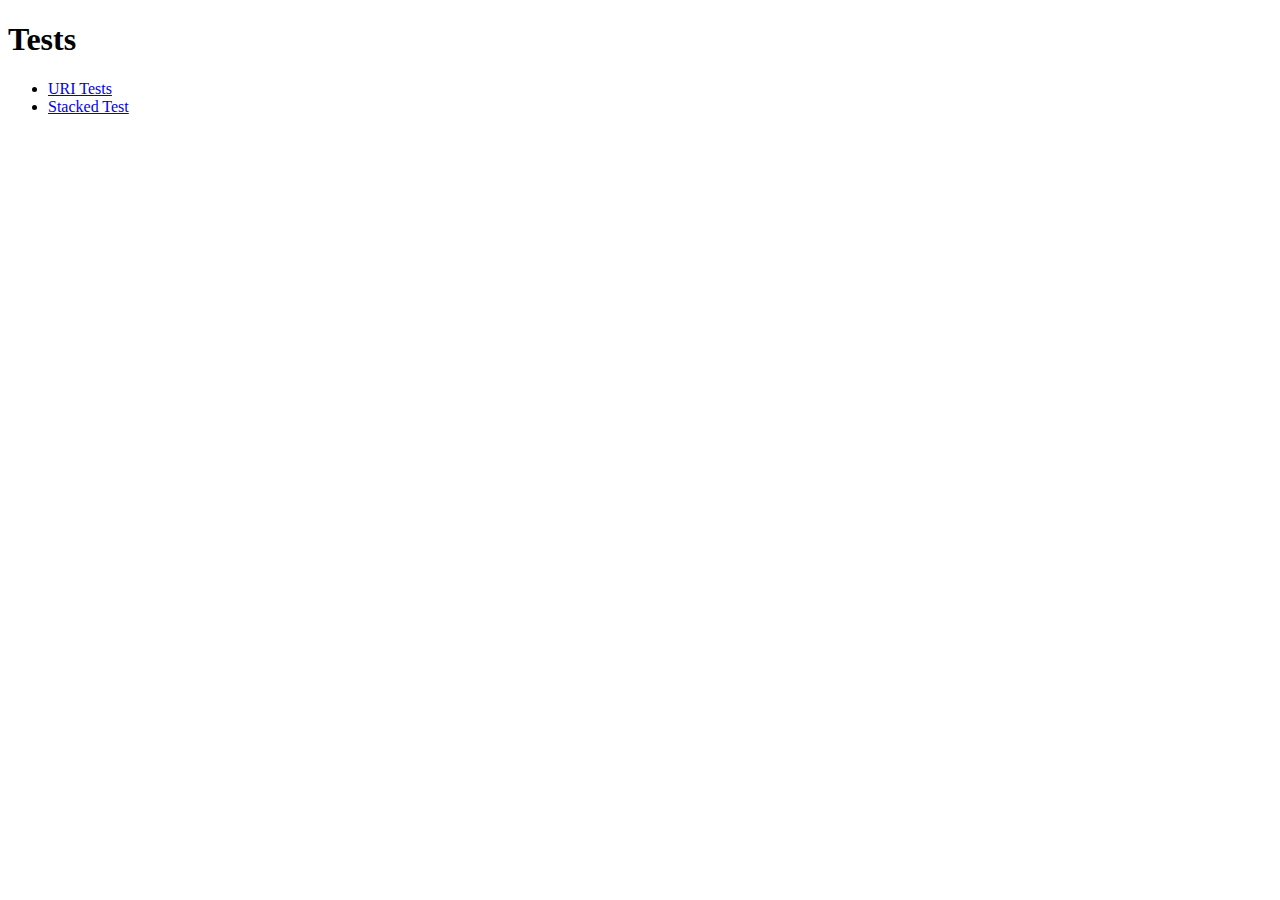
<file: lity-2.3.1/test/functional/index.html>
<!DOCTYPE html>
<html>
<head lang="en">
    <meta charset="UTF-8">
    <meta name="viewport" content="width=device-width, initial-scale=1">
    <title>Lity - Tests</title>
</head>
<body>

<h1>Tests</h1>

<ul>
    <li>
        <a href="uri.html">URI Tests</a>
    </li>
    <li>
        <a href="stacked.html">Stacked Test</a>
    </li>
</ul>

</body>
</html>
</file>
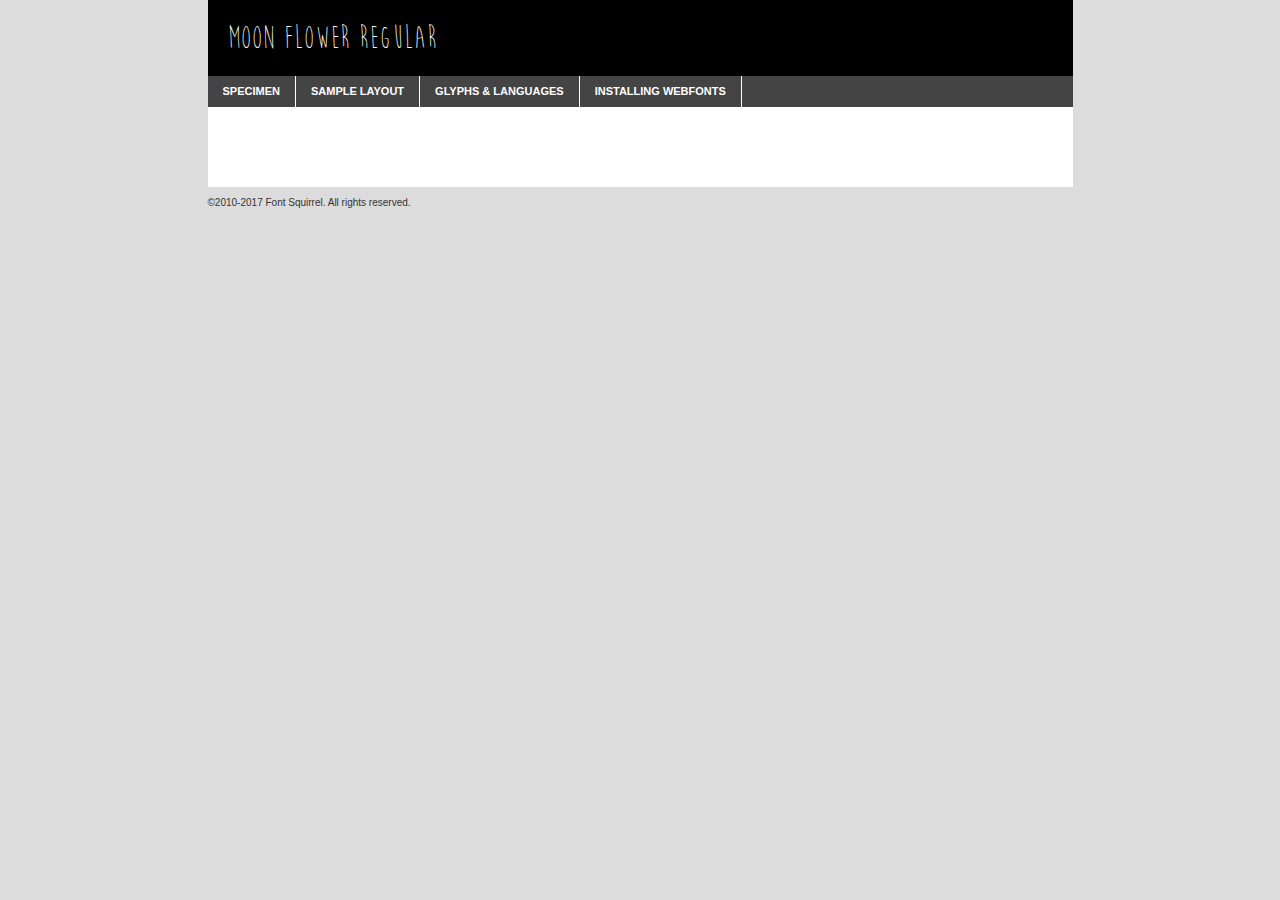
<file: assets/webfontkit/moonflower-demo.html>
<!DOCTYPE html PUBLIC "-//W3C//DTD XHTML 1.0 Transitional//EN"
	"http://www.w3.org/TR/xhtml1/DTD/xhtml1-transitional.dtd">

<html xmlns="http://www.w3.org/1999/xhtml" xml:lang="en" lang="en">
<head>
	<meta http-equiv="Content-Type" content="text/html; charset=utf-8" />
	<script src="http://ajax.googleapis.com/ajax/libs/jquery/1.7.2/jquery.min.js" type="text/javascript" charset="utf-8"></script>
	<script type="text/javascript">
	(function($){$.fn.easyTabs=function(option){var param=jQuery.extend({fadeSpeed:"fast",defaultContent:1,activeClass:'active'},option);$(this).each(function(){var thisId="#"+this.id;if(param.defaultContent==''){param.defaultContent=1;}
	if(typeof param.defaultContent=="number")
	{var defaultTab=$(thisId+" .tabs li:eq("+(param.defaultContent-1)+") a").attr('href').substr(1);}else{var defaultTab=param.defaultContent;}
	$(thisId+" .tabs li a").each(function(){var tabToHide=$(this).attr('href').substr(1);$("#"+tabToHide).addClass('easytabs-tab-content');});hideAll();changeContent(defaultTab);function hideAll(){$(thisId+" .easytabs-tab-content").hide();}
	function changeContent(tabId){hideAll();$(thisId+" .tabs li").removeClass(param.activeClass);$(thisId+" .tabs li a[href=#"+tabId+"]").closest('li').addClass(param.activeClass);if(param.fadeSpeed!="none")
	{$(thisId+" #"+tabId).fadeIn(param.fadeSpeed);}else{$(thisId+" #"+tabId).show();}}
	$(thisId+" .tabs li").click(function(){var tabId=$(this).find('a').attr('href').substr(1);changeContent(tabId);return false;});});}})(jQuery);
	</script>
	<link rel="stylesheet" href="specimen_files/specimen_stylesheet.css" type="text/css" charset="utf-8" />
	<link rel="stylesheet" href="stylesheet.css" type="text/css" charset="utf-8" />

	<style type="text/css">
					body{
				font-family: 'moon_flowerregular';
							}
		</style>

	<title>Moon Flower Regular Specimen</title>
	
	
	<script type="text/javascript" charset="utf-8">
		$(document).ready(function() {
			$('#container').easyTabs({defaultContent:1});
		});
	</script>
</head>

<body>
<div id="container">
	<div id="header">
		Moon Flower Regular	</div>
	<ul class="tabs">
		<li><a href="#specimen">Specimen</a></li>
		<li><a href="#layout">Sample Layout</a></li>
				<li><a href="#glyphs">Glyphs &amp; Languages</a></li>
		<li><a href="#installing">Installing Webfonts</a></li>
		
	</ul>
	
	<div id="main_content">

		
			<div id="specimen">
		
				<div class="section">
					<div class="grid12 firstcol">
						<div class="huge">AaBb</div>
					</div>
				</div>
		
				<div class="section">
					<div class="glyph_range">A&#x200B;B&#x200b;C&#x200b;D&#x200b;E&#x200b;F&#x200b;G&#x200b;H&#x200b;I&#x200b;J&#x200b;K&#x200b;L&#x200b;M&#x200b;N&#x200b;O&#x200b;P&#x200b;Q&#x200b;R&#x200b;S&#x200b;T&#x200b;U&#x200b;V&#x200b;W&#x200b;X&#x200b;Y&#x200b;Z&#x200b;a&#x200b;b&#x200b;c&#x200b;d&#x200b;e&#x200b;f&#x200b;g&#x200b;h&#x200b;i&#x200b;j&#x200b;k&#x200b;l&#x200b;m&#x200b;n&#x200b;o&#x200b;p&#x200b;q&#x200b;r&#x200b;s&#x200b;t&#x200b;u&#x200b;v&#x200b;w&#x200b;x&#x200b;y&#x200b;z&#x200b;1&#x200b;2&#x200b;3&#x200b;4&#x200b;5&#x200b;6&#x200b;7&#x200b;8&#x200b;9&#x200b;0&#x200b;&amp;&#x200b;.&#x200b;,&#x200b;?&#x200b;!&#x200b;&#64;&#x200b;(&#x200b;)&#x200b;#&#x200b;$&#x200b;%&#x200b;*&#x200b;+&#x200b;-&#x200b;=&#x200b;:&#x200b;;</div>
				</div>
				<div class="section">
					<div class="grid12 firstcol">
						<table class="sample_table">
							<tr><td>10</td><td class="size10">abcdefghijklmnopqrstuvwxyzABCDEFGHIJKLMNOPQRSTUVWXYZ0123456789abcdefghijklmnopqrstuvwxyzABCDEFGHIJKLMNOPQRSTUVWXYZ0123456789abcdefghijklmnopqrstuvwxyzABCDEFGHIJKLMNOPQRSTUVWXYZ</td></tr>
							<tr><td>11</td><td class="size11">abcdefghijklmnopqrstuvwxyzABCDEFGHIJKLMNOPQRSTUVWXYZ0123456789abcdefghijklmnopqrstuvwxyzABCDEFGHIJKLMNOPQRSTUVWXYZ0123456789abcdefghijklmnopqrstuvwxyzABCDEFGHIJKLMNOPQRSTUVWXYZ</td></tr>
							<tr><td>12</td><td class="size12">abcdefghijklmnopqrstuvwxyzABCDEFGHIJKLMNOPQRSTUVWXYZ0123456789abcdefghijklmnopqrstuvwxyzABCDEFGHIJKLMNOPQRSTUVWXYZ0123456789abcdefghijklmnopqrstuvwxyzABCDEFGHIJKLMNOPQRSTUVWXYZ</td></tr>
							<tr><td>13</td><td class="size13">abcdefghijklmnopqrstuvwxyzABCDEFGHIJKLMNOPQRSTUVWXYZ0123456789abcdefghijklmnopqrstuvwxyzABCDEFGHIJKLMNOPQRSTUVWXYZ0123456789abcdefghijklmnopqrstuvwxyzABCDEFGHIJKLMNOPQRSTUVWXYZ</td></tr>
							<tr><td>14</td><td class="size14">abcdefghijklmnopqrstuvwxyzABCDEFGHIJKLMNOPQRSTUVWXYZ0123456789abcdefghijklmnopqrstuvwxyzABCDEFGHIJKLMNOPQRSTUVWXYZ0123456789abcdefghijklmnopqrstuvwxyzABCDEFGHIJKLMNOPQRSTUVWXYZ</td></tr>
							<tr><td>16</td><td class="size16">abcdefghijklmnopqrstuvwxyzABCDEFGHIJKLMNOPQRSTUVWXYZ0123456789abcdefghijklmnopqrstuvwxyzABCDEFGHIJKLMNOPQRSTUVWXYZ</td></tr>
							<tr><td>18</td><td class="size18">abcdefghijklmnopqrstuvwxyzABCDEFGHIJKLMNOPQRSTUVWXYZ0123456789abcdefghijklmnopqrstuvwxyzABCDEFGHIJKLMNOPQRSTUVWXYZ</td></tr>
							<tr><td>20</td><td class="size20">abcdefghijklmnopqrstuvwxyzABCDEFGHIJKLMNOPQRSTUVWXYZ0123456789abcdefghijklmnopqrstuvwxyzABCDEFGHIJKLMNOPQRSTUVWXYZ</td></tr>
							<tr><td>24</td><td class="size24">abcdefghijklmnopqrstuvwxyzABCDEFGHIJKLMNOPQRSTUVWXYZ0123456789abcdefghijklmnopqrstuvwxyzABCDEFGHIJKLMNOPQRSTUVWXYZ</td></tr>
							<tr><td>30</td><td class="size30">abcdefghijklmnopqrstuvwxyzABCDEFGHIJKLMNOPQRSTUVWXYZ0123456789abcdefghijklmnopqrstuvwxyzABCDEFGHIJKLMNOPQRSTUVWXYZ</td></tr>
							<tr><td>36</td><td class="size36">abcdefghijklmnopqrstuvwxyzABCDEFGHIJKLMNOPQRSTUVWXYZ0123456789abcdefghijklmnopqrstuvwxyzABCDEFGHIJKLMNOPQRSTUVWXYZ</td></tr>
							<tr><td>48</td><td class="size48">abcdefghijklmnopqrstuvwxyzABCDEFGHIJKLMNOPQRSTUVWXYZ0123456789abcdefghijklmnopqrstuvwxyzABCDEFGHIJKLMNOPQRSTUVWXYZ</td></tr>
							<tr><td>60</td><td class="size60">abcdefghijklmnopqrstuvwxyzABCDEFGHIJKLMNOPQRSTUVWXYZ0123456789abcdefghijklmnopqrstuvwxyzABCDEFGHIJKLMNOPQRSTUVWXYZ</td></tr>
							<tr><td>72</td><td class="size72">abcdefghijklmnopqrstuvwxyzABCDEFGHIJKLMNOPQRSTUVWXYZ0123456789abcdefghijklmnopqrstuvwxyzABCDEFGHIJKLMNOPQRSTUVWXYZ</td></tr>
							<tr><td>90</td><td class="size90">abcdefghijklmnopqrstuvwxyzABCDEFGHIJKLMNOPQRSTUVWXYZ0123456789abcdefghijklmnopqrstuvwxyzABCDEFGHIJKLMNOPQRSTUVWXYZ</td></tr>
						</table>
				
					</div>
			
				</div>
		
		
		
								<div class="section" id="bodycomparison">


										<div id="xheight">
				<div class="fontbody">&#x25FC;&#x25FC;&#x25FC;&#x25FC;&#x25FC;&#x25FC;&#x25FC;&#x25FC;&#x25FC;&#x25FC;&#x25FC;&#x25FC;&#x25FC;&#x25FC;&#x25FC;&#x25FC;&#x25FC;&#x25FC;&#x25FC;&#x25FC;&#x25FC;&#x25FC;&#x25FC;&#x25FC;&#x25FC;&#x25FC;&#x25FC;&#x25FC;&#x25FC;&#x25FC;&#x25FC;&#x25FC;&#x25FC;&#x25FC;&#x25FC;&#x25FC;&#x25FC;&#x25FC;&#x25FC;&#x25FC;&#x25FC;&#x25FC;&#x25FC;&#x25FC;&#x25FC;&#x25FC;&#x25FC;&#x25FC;&#x25FC;&#x25FC;&#x25FC;&#x25FC;&#x25FC;&#x25FC;&#x25FC;&#x25FC;&#x25FC;&#x25FC;&#x25FC;&#x25FC;&#x25FC;&#x25FC;&#x25FC;&#x25FC;&#x25FC;&#x25FC;&#x25FC;&#x25FC;&#x25FC;&#x25FC;&#x25FC;&#x25FC;&#x25FC;&#x25FC;&#x25FC;&#x25FC;&#x25FC;&#x25FC;&#x25FC;&#x25FC;&#x25FC;&#x25FC;&#x25FC;&#x25FC;&#x25FC;&#x25FC;&#x25FC;&#x25FC;&#x25FC;&#x25FC;&#x25FC;&#x25FC;&#x25FC;&#x25FC;&#x25FC;&#x25FC;&#x25FC;&#x25FC;&#x25FC;body</div><div class="arialbody">body</div><div class="verdanabody">body</div><div class="georgiabody">body</div></div>
										<div class="fontbody" style="z-index:1">
											body<span>Moon Flower Regular</span>
										</div>
										<div class="arialbody" style="z-index:1">
											body<span>Arial</span>
										</div>
										<div class="verdanabody" style="z-index:1">
											body<span>Verdana</span>
										</div>
										<div class="georgiabody" style="z-index:1">
											body<span>Georgia</span>
										</div>



								</div>
		
		
				<div class="section psample psample_row1" id="">
					
					<div class="grid2 firstcol">
						<p class="size10"><span>10.</span>Aenean lacinia bibendum nulla sed consectetur. Fusce dapibus, tellus ac cursus commodo, tortor mauris condimentum nibh, ut fermentum massa justo sit amet risus. Nullam id dolor id nibh ultricies vehicula ut id elit. Cum sociis natoque penatibus et magnis dis parturient montes, nascetur ridiculus mus. Nulla vitae elit libero, a pharetra augue.</p>
			
					</div>
					<div class="grid3">
						<p class="size11"><span>11.</span>Aenean lacinia bibendum nulla sed consectetur. Fusce dapibus, tellus ac cursus commodo, tortor mauris condimentum nibh, ut fermentum massa justo sit amet risus. Nullam id dolor id nibh ultricies vehicula ut id elit. Cum sociis natoque penatibus et magnis dis parturient montes, nascetur ridiculus mus. Nulla vitae elit libero, a pharetra augue.</p>
			
					</div>
					<div class="grid3">
						<p class="size12"><span>12.</span>Aenean lacinia bibendum nulla sed consectetur. Fusce dapibus, tellus ac cursus commodo, tortor mauris condimentum nibh, ut fermentum massa justo sit amet risus. Nullam id dolor id nibh ultricies vehicula ut id elit. Cum sociis natoque penatibus et magnis dis parturient montes, nascetur ridiculus mus. Nulla vitae elit libero, a pharetra augue.</p>
			
					</div>
					<div class="grid4">
						<p class="size13"><span>13.</span>Aenean lacinia bibendum nulla sed consectetur. Fusce dapibus, tellus ac cursus commodo, tortor mauris condimentum nibh, ut fermentum massa justo sit amet risus. Nullam id dolor id nibh ultricies vehicula ut id elit. Cum sociis natoque penatibus et magnis dis parturient montes, nascetur ridiculus mus. Nulla vitae elit libero, a pharetra augue.</p>
			
					</div>
					<div class="white_blend"></div>
					
				</div>
				<div class="section psample psample_row2" id="">
					<div class="grid3 firstcol">
						<p class="size14"><span>14.</span>Aenean lacinia bibendum nulla sed consectetur. Fusce dapibus, tellus ac cursus commodo, tortor mauris condimentum nibh, ut fermentum massa justo sit amet risus. Nullam id dolor id nibh ultricies vehicula ut id elit. Cum sociis natoque penatibus et magnis dis parturient montes, nascetur ridiculus mus. Nulla vitae elit libero, a pharetra augue.</p>
			
					</div>
					<div class="grid4">
						<p class="size16"><span>16.</span>Aenean lacinia bibendum nulla sed consectetur. Fusce dapibus, tellus ac cursus commodo, tortor mauris condimentum nibh, ut fermentum massa justo sit amet risus. Nullam id dolor id nibh ultricies vehicula ut id elit. Cum sociis natoque penatibus et magnis dis parturient montes, nascetur ridiculus mus. Nulla vitae elit libero, a pharetra augue.</p>
			
					</div>
					<div class="grid5">
						<p class="size18"><span>18.</span>Aenean lacinia bibendum nulla sed consectetur. Fusce dapibus, tellus ac cursus commodo, tortor mauris condimentum nibh, ut fermentum massa justo sit amet risus. Nullam id dolor id nibh ultricies vehicula ut id elit. Cum sociis natoque penatibus et magnis dis parturient montes, nascetur ridiculus mus. Nulla vitae elit libero, a pharetra augue.</p>
			
					</div>

					<div class="white_blend"></div>

				</div>
				
				<div class="section psample psample_row3" id="">
					<div class="grid5 firstcol">
						<p class="size20"><span>20.</span>Aenean lacinia bibendum nulla sed consectetur. Fusce dapibus, tellus ac cursus commodo, tortor mauris condimentum nibh, ut fermentum massa justo sit amet risus. Nullam id dolor id nibh ultricies vehicula ut id elit. Cum sociis natoque penatibus et magnis dis parturient montes, nascetur ridiculus mus. Nulla vitae elit libero, a pharetra augue.</p>
					</div>
					<div class="grid7">
						<p class="size24"><span>24.</span>Aenean lacinia bibendum nulla sed consectetur. Fusce dapibus, tellus ac cursus commodo, tortor mauris condimentum nibh, ut fermentum massa justo sit amet risus. Nullam id dolor id nibh ultricies vehicula ut id elit. Cum sociis natoque penatibus et magnis dis parturient montes, nascetur ridiculus mus. Nulla vitae elit libero, a pharetra augue.</p>
					</div>
					
					<div class="white_blend"></div>
					
				</div>
				
				<div class="section psample psample_row4" id="">
					<div class="grid12 firstcol">
						<p class="size30"><span>30.</span>Aenean lacinia bibendum nulla sed consectetur. Fusce dapibus, tellus ac cursus commodo, tortor mauris condimentum nibh, ut fermentum massa justo sit amet risus. Nullam id dolor id nibh ultricies vehicula ut id elit. Cum sociis natoque penatibus et magnis dis parturient montes, nascetur ridiculus mus. Nulla vitae elit libero, a pharetra augue.</p>
					</div>
					<div class="white_blend"></div>
					
				</div>
				
				
				
				<div class="section psample psample_row1 fullreverse">
					<div class="grid2 firstcol">
						<p class="size10"><span>10.</span>Aenean lacinia bibendum nulla sed consectetur. Fusce dapibus, tellus ac cursus commodo, tortor mauris condimentum nibh, ut fermentum massa justo sit amet risus. Nullam id dolor id nibh ultricies vehicula ut id elit. Cum sociis natoque penatibus et magnis dis parturient montes, nascetur ridiculus mus. Nulla vitae elit libero, a pharetra augue.</p>
			
					</div>
					<div class="grid3">
						<p class="size11"><span>11.</span>Aenean lacinia bibendum nulla sed consectetur. Fusce dapibus, tellus ac cursus commodo, tortor mauris condimentum nibh, ut fermentum massa justo sit amet risus. Nullam id dolor id nibh ultricies vehicula ut id elit. Cum sociis natoque penatibus et magnis dis parturient montes, nascetur ridiculus mus. Nulla vitae elit libero, a pharetra augue.</p>
			
					</div>
					<div class="grid3">
						<p class="size12"><span>12.</span>Aenean lacinia bibendum nulla sed consectetur. Fusce dapibus, tellus ac cursus commodo, tortor mauris condimentum nibh, ut fermentum massa justo sit amet risus. Nullam id dolor id nibh ultricies vehicula ut id elit. Cum sociis natoque penatibus et magnis dis parturient montes, nascetur ridiculus mus. Nulla vitae elit libero, a pharetra augue.</p>
			
					</div>
					<div class="grid4">
						<p class="size13"><span>13.</span>Aenean lacinia bibendum nulla sed consectetur. Fusce dapibus, tellus ac cursus commodo, tortor mauris condimentum nibh, ut fermentum massa justo sit amet risus. Nullam id dolor id nibh ultricies vehicula ut id elit. Cum sociis natoque penatibus et magnis dis parturient montes, nascetur ridiculus mus. Nulla vitae elit libero, a pharetra augue.</p>
			
					</div>
					<div class="black_blend"></div>
					
				</div>
				
				<div class="section psample psample_row2 fullreverse">
					<div class="grid3 firstcol">
						<p class="size14"><span>14.</span>Aenean lacinia bibendum nulla sed consectetur. Fusce dapibus, tellus ac cursus commodo, tortor mauris condimentum nibh, ut fermentum massa justo sit amet risus. Nullam id dolor id nibh ultricies vehicula ut id elit. Cum sociis natoque penatibus et magnis dis parturient montes, nascetur ridiculus mus. Nulla vitae elit libero, a pharetra augue.</p>
			
					</div>
					<div class="grid4">
						<p class="size16"><span>16.</span>Aenean lacinia bibendum nulla sed consectetur. Fusce dapibus, tellus ac cursus commodo, tortor mauris condimentum nibh, ut fermentum massa justo sit amet risus. Nullam id dolor id nibh ultricies vehicula ut id elit. Cum sociis natoque penatibus et magnis dis parturient montes, nascetur ridiculus mus. Nulla vitae elit libero, a pharetra augue.</p>
			
					</div>
					<div class="grid5">
						<p class="size18"><span>18.</span>Aenean lacinia bibendum nulla sed consectetur. Fusce dapibus, tellus ac cursus commodo, tortor mauris condimentum nibh, ut fermentum massa justo sit amet risus. Nullam id dolor id nibh ultricies vehicula ut id elit. Cum sociis natoque penatibus et magnis dis parturient montes, nascetur ridiculus mus. Nulla vitae elit libero, a pharetra augue.</p>
			
					</div>
					<div class="black_blend"></div>

				</div>
				
				<div class="section psample fullreverse psample_row3" id="">
					<div class="grid5 firstcol">
						<p class="size20"><span>20.</span>Aenean lacinia bibendum nulla sed consectetur. Fusce dapibus, tellus ac cursus commodo, tortor mauris condimentum nibh, ut fermentum massa justo sit amet risus. Nullam id dolor id nibh ultricies vehicula ut id elit. Cum sociis natoque penatibus et magnis dis parturient montes, nascetur ridiculus mus. Nulla vitae elit libero, a pharetra augue.</p>
					</div>
					<div class="grid7">
						<p class="size24"><span>24.</span>Aenean lacinia bibendum nulla sed consectetur. Fusce dapibus, tellus ac cursus commodo, tortor mauris condimentum nibh, ut fermentum massa justo sit amet risus. Nullam id dolor id nibh ultricies vehicula ut id elit. Cum sociis natoque penatibus et magnis dis parturient montes, nascetur ridiculus mus. Nulla vitae elit libero, a pharetra augue.</p>
					</div>
					
					<div class="black_blend"></div>
					
				</div>
				
				<div class="section psample fullreverse psample_row4" id="" style="border-bottom: 20px #000 solid;">
					<div class="grid12 firstcol">
						<p class="size30"><span>30.</span>Aenean lacinia bibendum nulla sed consectetur. Fusce dapibus, tellus ac cursus commodo, tortor mauris condimentum nibh, ut fermentum massa justo sit amet risus. Nullam id dolor id nibh ultricies vehicula ut id elit. Cum sociis natoque penatibus et magnis dis parturient montes, nascetur ridiculus mus. Nulla vitae elit libero, a pharetra augue.</p>
					</div>
					<div class="black_blend"></div>
					
				</div>
				
				
				
				
			</div>
			
			<div id="layout">
				
				<div class="section">
					
					<div class="grid12 firstcol">
						<h1>Lorem Ipsum Dolor</h1>
						<h2>Etiam porta sem malesuada magna mollis euismod</h2>
						
						<p class="byline">By <a href="#link">Aenean Lacinia</a></p>
					</div>
				</div>
				<div class="section">
					<div class="grid8 firstcol">
						<p class="large">Donec sed odio dui. Morbi leo risus, porta ac consectetur ac, vestibulum at eros. Fusce dapibus, tellus ac cursus commodo, tortor mauris condimentum nibh, ut fermentum massa justo sit amet risus. </p>

						
						<h3>Pellentesque ornare sem</h3>

						<p>Maecenas sed diam eget risus varius blandit sit amet non magna. Maecenas faucibus mollis interdum. Donec ullamcorper nulla non metus auctor fringilla. Nullam id dolor id nibh ultricies vehicula ut id elit. Nullam id dolor id nibh ultricies vehicula ut id elit. </p>

						<p>Aenean eu leo quam. Pellentesque ornare sem lacinia quam venenatis vestibulum. Lorem ipsum dolor sit amet, consectetur adipiscing elit. Cum sociis natoque penatibus et magnis dis parturient montes, nascetur ridiculus mus. </p>

						<p>Nulla vitae elit libero, a pharetra augue. Praesent commodo cursus magna, vel scelerisque nisl consectetur et. Aenean lacinia bibendum nulla sed consectetur. </p>

						<p>Nullam quis risus eget urna mollis ornare vel eu leo. Nullam quis risus eget urna mollis ornare vel eu leo. Maecenas sed diam eget risus varius blandit sit amet non magna. Donec ullamcorper nulla non metus auctor fringilla. </p>

						<h3>Cras mattis consectetur</h3>

						<p>Aenean eu leo quam. Pellentesque ornare sem lacinia quam venenatis vestibulum. Aenean lacinia bibendum nulla sed consectetur. Integer posuere erat a ante venenatis dapibus posuere velit aliquet. Cras mattis consectetur purus sit amet fermentum. </p>

						<p>Nullam id dolor id nibh ultricies vehicula ut id elit. Nullam quis risus eget urna mollis ornare vel eu leo. Cras mattis consectetur purus sit amet fermentum.</p>
					</div>
					
					<div class="grid4 sidebar">
						
						<div class="box reverse">
							<p class="last">Nullam quis risus eget urna mollis ornare vel eu leo. Donec ullamcorper nulla non metus auctor fringilla. Cras mattis consectetur purus sit amet fermentum. Sed posuere consectetur est at lobortis. Lorem ipsum dolor sit amet, consectetur adipiscing elit. </p>
						</div>
						
						<p class="caption">Maecenas sed diam eget risus varius.</p>

						<p>Vestibulum id ligula porta felis euismod semper. Integer posuere erat a ante venenatis dapibus posuere velit aliquet. Vestibulum id ligula porta felis euismod semper. Sed posuere consectetur est at lobortis. Maecenas sed diam eget risus varius blandit sit amet non magna. Fusce dapibus, tellus ac cursus commodo, tortor mauris condimentum nibh, ut fermentum massa justo sit amet risus. </p>

					

						<p>Duis mollis, est non commodo luctus, nisi erat porttitor ligula, eget lacinia odio sem nec elit. Aenean lacinia bibendum nulla sed consectetur. Vivamus sagittis lacus vel augue laoreet rutrum faucibus dolor auctor. Aenean lacinia bibendum nulla sed consectetur. Nullam quis risus eget urna mollis ornare vel eu leo. </p>

						<p>Praesent commodo cursus magna, vel scelerisque nisl consectetur et. Donec ullamcorper nulla non metus auctor fringilla. Maecenas faucibus mollis interdum. Fusce dapibus, tellus ac cursus commodo, tortor mauris condimentum nibh, ut fermentum massa justo sit amet risus. </p>

					</div>
				</div>
				
			</div>


			



		<div id="glyphs">
			<div class="section">
				<div class="grid12 firstcol">
			
				<h1>Language Support</h1>
				<p>The subset of Moon Flower Regular in this kit supports the following languages:<br />
			
					Albanian, Basque, Breton, Chamorro, Danish, English, Faroese, Finnish, Frisian, Galician, German, Icelandic, Italian, Malagasy, Norwegian, Portuguese, Spanish, Alsatian, Aragonese, Arapaho, Arrernte, Asturian, Aymara, Bislama, Cebuano, Corsican, Fijian, French_creole, Genoese, Gilbertese, Greenlandic, Haitian_creole, Hiligaynon, Hmong, Hopi, Ibanag, Iloko_ilokano, Indonesian, Interglossa_glosa, Interlingua, Irish_gaelic, Jerriais, Lojban, Lombard, Luxembourgeois, Manx, Mohawk, Norfolk_pitcairnese, Occitan, Oromo, Pangasinan, Papiamento, Piedmontese, Potawatomi, Rhaeto-romance, Romansh, Rotokas, Sami_lule, Sardinian, Scots_gaelic, Seychelles_creole, Shona, Sicilian, Somali, Southern_ndebele, Swahili, Swati_swazi, Tagalog_filipino_pilipino, Tetum, Tok_pisin, Uyghur_latinized, Volapuk, Walloon, Warlpiri, Xhosa, Yapese, Zulu, Latinbasic, Ubasic, Demo				</p>
				<h1>Glyph Chart</h1>
				<p>The subset of Moon Flower Regular in this kit includes all the glyphs listed below. Unicode entities are included above each glyph to help you insert individual characters into your layout.</p>
				<div id="glyph_chart">
			
																				 <div><p>&amp;#13;</p>&#13;</div>
																				 <div><p>&amp;#32;</p>&#32;</div>
																				 <div><p>&amp;#33;</p>&#33;</div>
																				 <div><p>&amp;#34;</p>&#34;</div>
																				 <div><p>&amp;#35;</p>&#35;</div>
																				 <div><p>&amp;#36;</p>&#36;</div>
																				 <div><p>&amp;#37;</p>&#37;</div>
																				 <div><p>&amp;#38;</p>&#38;</div>
																				 <div><p>&amp;#39;</p>&#39;</div>
																				 <div><p>&amp;#40;</p>&#40;</div>
																				 <div><p>&amp;#41;</p>&#41;</div>
																				 <div><p>&amp;#42;</p>&#42;</div>
																				 <div><p>&amp;#43;</p>&#43;</div>
																				 <div><p>&amp;#44;</p>&#44;</div>
																				 <div><p>&amp;#45;</p>&#45;</div>
																				 <div><p>&amp;#46;</p>&#46;</div>
																				 <div><p>&amp;#47;</p>&#47;</div>
																				 <div><p>&amp;#48;</p>&#48;</div>
																				 <div><p>&amp;#49;</p>&#49;</div>
																				 <div><p>&amp;#50;</p>&#50;</div>
																				 <div><p>&amp;#51;</p>&#51;</div>
																				 <div><p>&amp;#52;</p>&#52;</div>
																				 <div><p>&amp;#53;</p>&#53;</div>
																				 <div><p>&amp;#54;</p>&#54;</div>
																				 <div><p>&amp;#55;</p>&#55;</div>
																				 <div><p>&amp;#56;</p>&#56;</div>
																				 <div><p>&amp;#57;</p>&#57;</div>
																				 <div><p>&amp;#58;</p>&#58;</div>
																				 <div><p>&amp;#59;</p>&#59;</div>
																				 <div><p>&amp;#60;</p>&#60;</div>
																				 <div><p>&amp;#61;</p>&#61;</div>
																				 <div><p>&amp;#62;</p>&#62;</div>
																				 <div><p>&amp;#63;</p>&#63;</div>
																				 <div><p>&amp;#64;</p>&#64;</div>
																				 <div><p>&amp;#65;</p>&#65;</div>
																				 <div><p>&amp;#66;</p>&#66;</div>
																				 <div><p>&amp;#67;</p>&#67;</div>
																				 <div><p>&amp;#68;</p>&#68;</div>
																				 <div><p>&amp;#69;</p>&#69;</div>
																				 <div><p>&amp;#70;</p>&#70;</div>
																				 <div><p>&amp;#71;</p>&#71;</div>
																				 <div><p>&amp;#72;</p>&#72;</div>
																				 <div><p>&amp;#73;</p>&#73;</div>
																				 <div><p>&amp;#74;</p>&#74;</div>
																				 <div><p>&amp;#75;</p>&#75;</div>
																				 <div><p>&amp;#76;</p>&#76;</div>
																				 <div><p>&amp;#77;</p>&#77;</div>
																				 <div><p>&amp;#78;</p>&#78;</div>
																				 <div><p>&amp;#79;</p>&#79;</div>
																				 <div><p>&amp;#80;</p>&#80;</div>
																				 <div><p>&amp;#81;</p>&#81;</div>
																				 <div><p>&amp;#82;</p>&#82;</div>
																				 <div><p>&amp;#83;</p>&#83;</div>
																				 <div><p>&amp;#84;</p>&#84;</div>
																				 <div><p>&amp;#85;</p>&#85;</div>
																				 <div><p>&amp;#86;</p>&#86;</div>
																				 <div><p>&amp;#87;</p>&#87;</div>
																				 <div><p>&amp;#88;</p>&#88;</div>
																				 <div><p>&amp;#89;</p>&#89;</div>
																				 <div><p>&amp;#90;</p>&#90;</div>
																				 <div><p>&amp;#91;</p>&#91;</div>
																				 <div><p>&amp;#92;</p>&#92;</div>
																				 <div><p>&amp;#93;</p>&#93;</div>
																				 <div><p>&amp;#94;</p>&#94;</div>
																				 <div><p>&amp;#95;</p>&#95;</div>
																				 <div><p>&amp;#96;</p>&#96;</div>
																				 <div><p>&amp;#97;</p>&#97;</div>
																				 <div><p>&amp;#98;</p>&#98;</div>
																				 <div><p>&amp;#99;</p>&#99;</div>
																				 <div><p>&amp;#100;</p>&#100;</div>
																				 <div><p>&amp;#101;</p>&#101;</div>
																				 <div><p>&amp;#102;</p>&#102;</div>
																				 <div><p>&amp;#103;</p>&#103;</div>
																				 <div><p>&amp;#104;</p>&#104;</div>
																				 <div><p>&amp;#105;</p>&#105;</div>
																				 <div><p>&amp;#106;</p>&#106;</div>
																				 <div><p>&amp;#107;</p>&#107;</div>
																				 <div><p>&amp;#108;</p>&#108;</div>
																				 <div><p>&amp;#109;</p>&#109;</div>
																				 <div><p>&amp;#110;</p>&#110;</div>
																				 <div><p>&amp;#111;</p>&#111;</div>
																				 <div><p>&amp;#112;</p>&#112;</div>
																				 <div><p>&amp;#113;</p>&#113;</div>
																				 <div><p>&amp;#114;</p>&#114;</div>
																				 <div><p>&amp;#115;</p>&#115;</div>
																				 <div><p>&amp;#116;</p>&#116;</div>
																				 <div><p>&amp;#117;</p>&#117;</div>
																				 <div><p>&amp;#118;</p>&#118;</div>
																				 <div><p>&amp;#119;</p>&#119;</div>
																				 <div><p>&amp;#120;</p>&#120;</div>
																				 <div><p>&amp;#121;</p>&#121;</div>
																				 <div><p>&amp;#122;</p>&#122;</div>
																				 <div><p>&amp;#123;</p>&#123;</div>
																				 <div><p>&amp;#124;</p>&#124;</div>
																				 <div><p>&amp;#125;</p>&#125;</div>
																				 <div><p>&amp;#126;</p>&#126;</div>
																				 <div><p>&amp;#160;</p>&#160;</div>
																				 <div><p>&amp;#161;</p>&#161;</div>
																				 <div><p>&amp;#162;</p>&#162;</div>
																				 <div><p>&amp;#163;</p>&#163;</div>
																				 <div><p>&amp;#164;</p>&#164;</div>
																				 <div><p>&amp;#165;</p>&#165;</div>
																				 <div><p>&amp;#166;</p>&#166;</div>
																				 <div><p>&amp;#167;</p>&#167;</div>
																				 <div><p>&amp;#168;</p>&#168;</div>
																				 <div><p>&amp;#169;</p>&#169;</div>
																				 <div><p>&amp;#170;</p>&#170;</div>
																				 <div><p>&amp;#171;</p>&#171;</div>
																				 <div><p>&amp;#172;</p>&#172;</div>
																				 <div><p>&amp;#173;</p>&#173;</div>
																				 <div><p>&amp;#174;</p>&#174;</div>
																				 <div><p>&amp;#175;</p>&#175;</div>
																				 <div><p>&amp;#176;</p>&#176;</div>
																				 <div><p>&amp;#177;</p>&#177;</div>
																				 <div><p>&amp;#178;</p>&#178;</div>
																				 <div><p>&amp;#179;</p>&#179;</div>
																				 <div><p>&amp;#180;</p>&#180;</div>
																				 <div><p>&amp;#181;</p>&#181;</div>
																				 <div><p>&amp;#182;</p>&#182;</div>
																				 <div><p>&amp;#183;</p>&#183;</div>
																				 <div><p>&amp;#184;</p>&#184;</div>
																				 <div><p>&amp;#185;</p>&#185;</div>
																				 <div><p>&amp;#186;</p>&#186;</div>
																				 <div><p>&amp;#187;</p>&#187;</div>
																				 <div><p>&amp;#188;</p>&#188;</div>
																				 <div><p>&amp;#189;</p>&#189;</div>
																				 <div><p>&amp;#190;</p>&#190;</div>
																				 <div><p>&amp;#191;</p>&#191;</div>
																				 <div><p>&amp;#192;</p>&#192;</div>
																				 <div><p>&amp;#193;</p>&#193;</div>
																				 <div><p>&amp;#194;</p>&#194;</div>
																				 <div><p>&amp;#195;</p>&#195;</div>
																				 <div><p>&amp;#196;</p>&#196;</div>
																				 <div><p>&amp;#197;</p>&#197;</div>
																				 <div><p>&amp;#198;</p>&#198;</div>
																				 <div><p>&amp;#199;</p>&#199;</div>
																				 <div><p>&amp;#200;</p>&#200;</div>
																				 <div><p>&amp;#201;</p>&#201;</div>
																				 <div><p>&amp;#202;</p>&#202;</div>
																				 <div><p>&amp;#203;</p>&#203;</div>
																				 <div><p>&amp;#204;</p>&#204;</div>
																				 <div><p>&amp;#205;</p>&#205;</div>
																				 <div><p>&amp;#206;</p>&#206;</div>
																				 <div><p>&amp;#207;</p>&#207;</div>
																				 <div><p>&amp;#208;</p>&#208;</div>
																				 <div><p>&amp;#209;</p>&#209;</div>
																				 <div><p>&amp;#210;</p>&#210;</div>
																				 <div><p>&amp;#211;</p>&#211;</div>
																				 <div><p>&amp;#212;</p>&#212;</div>
																				 <div><p>&amp;#213;</p>&#213;</div>
																				 <div><p>&amp;#214;</p>&#214;</div>
																				 <div><p>&amp;#215;</p>&#215;</div>
																				 <div><p>&amp;#216;</p>&#216;</div>
																				 <div><p>&amp;#217;</p>&#217;</div>
																				 <div><p>&amp;#218;</p>&#218;</div>
																				 <div><p>&amp;#219;</p>&#219;</div>
																				 <div><p>&amp;#220;</p>&#220;</div>
																				 <div><p>&amp;#221;</p>&#221;</div>
																				 <div><p>&amp;#222;</p>&#222;</div>
																				 <div><p>&amp;#223;</p>&#223;</div>
																				 <div><p>&amp;#224;</p>&#224;</div>
																				 <div><p>&amp;#225;</p>&#225;</div>
																				 <div><p>&amp;#226;</p>&#226;</div>
																				 <div><p>&amp;#227;</p>&#227;</div>
																				 <div><p>&amp;#228;</p>&#228;</div>
																				 <div><p>&amp;#229;</p>&#229;</div>
																				 <div><p>&amp;#230;</p>&#230;</div>
																				 <div><p>&amp;#231;</p>&#231;</div>
																				 <div><p>&amp;#232;</p>&#232;</div>
																				 <div><p>&amp;#233;</p>&#233;</div>
																				 <div><p>&amp;#234;</p>&#234;</div>
																				 <div><p>&amp;#235;</p>&#235;</div>
																				 <div><p>&amp;#236;</p>&#236;</div>
																				 <div><p>&amp;#237;</p>&#237;</div>
																				 <div><p>&amp;#238;</p>&#238;</div>
																				 <div><p>&amp;#239;</p>&#239;</div>
																				 <div><p>&amp;#240;</p>&#240;</div>
																				 <div><p>&amp;#241;</p>&#241;</div>
																				 <div><p>&amp;#242;</p>&#242;</div>
																				 <div><p>&amp;#243;</p>&#243;</div>
																				 <div><p>&amp;#244;</p>&#244;</div>
																				 <div><p>&amp;#245;</p>&#245;</div>
																				 <div><p>&amp;#246;</p>&#246;</div>
																				 <div><p>&amp;#247;</p>&#247;</div>
																				 <div><p>&amp;#248;</p>&#248;</div>
																				 <div><p>&amp;#249;</p>&#249;</div>
																				 <div><p>&amp;#250;</p>&#250;</div>
																				 <div><p>&amp;#251;</p>&#251;</div>
																				 <div><p>&amp;#252;</p>&#252;</div>
																				 <div><p>&amp;#253;</p>&#253;</div>
																				 <div><p>&amp;#254;</p>&#254;</div>
																				 <div><p>&amp;#255;</p>&#255;</div>
																				 <div><p>&amp;#710;</p>&#710;</div>
																				 <div><p>&amp;#732;</p>&#732;</div>
																				 <div><p>&amp;#8192;</p>&#8192;</div>
																				 <div><p>&amp;#8193;</p>&#8193;</div>
																				 <div><p>&amp;#8194;</p>&#8194;</div>
																				 <div><p>&amp;#8195;</p>&#8195;</div>
																				 <div><p>&amp;#8196;</p>&#8196;</div>
																				 <div><p>&amp;#8197;</p>&#8197;</div>
																				 <div><p>&amp;#8198;</p>&#8198;</div>
																				 <div><p>&amp;#8199;</p>&#8199;</div>
																				 <div><p>&amp;#8200;</p>&#8200;</div>
																				 <div><p>&amp;#8201;</p>&#8201;</div>
																				 <div><p>&amp;#8202;</p>&#8202;</div>
																				 <div><p>&amp;#8208;</p>&#8208;</div>
																				 <div><p>&amp;#8209;</p>&#8209;</div>
																				 <div><p>&amp;#8210;</p>&#8210;</div>
																				 <div><p>&amp;#8211;</p>&#8211;</div>
																				 <div><p>&amp;#8212;</p>&#8212;</div>
																				 <div><p>&amp;#8216;</p>&#8216;</div>
																				 <div><p>&amp;#8217;</p>&#8217;</div>
																				 <div><p>&amp;#8218;</p>&#8218;</div>
																				 <div><p>&amp;#8220;</p>&#8220;</div>
																				 <div><p>&amp;#8221;</p>&#8221;</div>
																				 <div><p>&amp;#8222;</p>&#8222;</div>
																				 <div><p>&amp;#8226;</p>&#8226;</div>
																				 <div><p>&amp;#8230;</p>&#8230;</div>
																				 <div><p>&amp;#8239;</p>&#8239;</div>
																				 <div><p>&amp;#8249;</p>&#8249;</div>
																				 <div><p>&amp;#8250;</p>&#8250;</div>
																				 <div><p>&amp;#8287;</p>&#8287;</div>
																				 <div><p>&amp;#8364;</p>&#8364;</div>
																				 <div><p>&amp;#8482;</p>&#8482;</div>
																				 <div><p>&amp;#9724;</p>&#9724;</div>
																																						</div>	
				</div>
		
		
			</div>
		</div>
		
		
		<div id="specs">
			
		</div>
	
		<div id="installing">
			<div class="section">
				<div class="grid7 firstcol">
					<h1>Installing Webfonts</h1>
					
					<p>Webfonts are supported by all major browser platforms but not all in the same way. There are currently four different font formats that must be included in order to target all browsers. This includes TTF, WOFF, EOT and SVG.</p>
					
					<h2>1. Upload your webfonts</h2>
					<p>You must upload your webfont kit to your website. They should be in or near the same directory as your CSS files.</p>
					
					<h2>2. Include the webfont stylesheet</h2>
					<p>A special CSS @font-face declaration helps the various browsers select the appropriate font it needs without causing you a bunch of headaches. Learn more about this syntax by reading the <a href="https://www.fontspring.com/blog/further-hardening-of-the-bulletproof-syntax">Fontspring blog post</a> about it. The code for it is as follows:</p>


<code>
@font-face{ 
	font-family: 'MyWebFont';
	src: url('WebFont.eot');
	src: url('WebFont.eot?#iefix') format('embedded-opentype'),
	     url('WebFont.woff') format('woff'),
	     url('WebFont.ttf') format('truetype'),
	     url('WebFont.svg#webfont') format('svg');
}
</code>

	<p>We've already gone ahead and generated the code for you. All you have to do is link to the stylesheet in your HTML, like this:</p>
	<code>&lt;link rel=&quot;stylesheet&quot; href=&quot;stylesheet.css&quot; type=&quot;text/css&quot; charset=&quot;utf-8&quot; /&gt;</code>

					<h2>3. Modify your own stylesheet</h2>
					<p>To take advantage of your new fonts, you must tell your stylesheet to use them. Look at the original @font-face declaration above and find the property called "font-family." The name linked there will be what you use to reference the font. Prepend that webfont name to the font stack in the "font-family" property, inside the selector you want to change. For example:</p>
<code>p { font-family: 'WebFont', Arial, sans-serif; }</code>

<h2>4. Test</h2>
<p>Getting webfonts to work cross-browser <em>can</em> be tricky. Use the information in the sidebar to help you if you find that fonts aren't loading in a particular browser.</p>
				</div>
				
				<div class="grid5 sidebar">
					<div class="box">
						<h2>Troubleshooting<br />Font-Face Problems</h2>
						<p>Having trouble getting your webfonts to load in your new website? Here are some tips to sort out what might be the problem.</p>

						<h3>Fonts not showing in any browser</h3>

						<p>This sounds like you need to work on the plumbing. You either did not upload the fonts to the correct directory, or you did not link the fonts properly in the CSS. If you've confirmed that all this is correct and you still have a problem, take a look at your .htaccess file and see if requests are getting intercepted.</p>

						<h3>Fonts not loading in iPhone or iPad</h3>

						<p>The most common problem here is that you are serving the fonts from an IIS server. IIS refuses to serve files that have unknown MIME types. If that is the case, you must set the MIME type for SVG to "image/svg+xml" in the server settings. Follow these instructions from Microsoft if you need help.</p>

						<h3>Fonts not loading in Firefox</h3>

						<p>The primary reason for this failure? You are still using a version Firefox older than 3.5. So upgrade already! If that isn't it, then you are very likely serving fonts from a different domain. Firefox requires that all font assets be served from the same domain. Lastly it is possible that you need to add WOFF to your list of MIME types (if you are serving via IIS.)</p>

						<h3>Fonts not loading in IE</h3>

						<p>Are you looking at Internet Explorer on an actual Windows machine or are you cheating by using a service like Adobe BrowserLab? Many of these screenshot services do not render @font-face for IE. Best to test it on a real machine.</p>

						<h3>Fonts not loading in IE9</h3>

						<p>IE9, like Firefox, requires that fonts be served from the same domain as the website. Make sure that is the case.</p>
					</div>
				</div>
			</div>
			
		</div>
	
	</div>
	<div id="footer">
		<p>&copy;2010-2017 Font Squirrel. All rights reserved.</p>
	</div>
</div>
</body>
</html>
</file>
<file: assets/webfontkit/stylesheet.css>
/*! Generated by Font Squirrel (https://www.fontsquirrel.com) on May 1, 2019 */



@font-face {
    font-family: 'moon_flowerregular';
    src: url('moonflower-webfont.woff2') format('woff2'),
         url('moonflower-webfont.woff') format('woff');
    font-weight: normal;
    font-style: normal;

}
</file>
<file: assets/webfontkit/specimen_files/specimen_stylesheet.css>
@import url('grid_12-825-55-15.css');

/*  
	CSS Reset by Eric Meyer - Released under Public Domain
    http://meyerweb.com/eric/tools/css/reset/
*/
html, body, div, span, applet, object, iframe,
h1, h2, h3, h4, h5, h6, p, blockquote, pre,
a, abbr, acronym, address, big, cite, code,
del, dfn, em, font, img, ins, kbd, q, s, samp,
small, strike, strong, sub, sup, tt, var,
b, u, i, center, dl, dt, dd, ol, ul, li,
fieldset, form, label, legend, table, 
caption, tbody, tfoot, thead, tr, th, td 
                  {margin: 0;padding: 0;border: 0;outline: 0;
                  font-size: 100%;vertical-align: baseline;
                  background: transparent;}
body              {line-height: 1;}
ol, ul            {list-style: none;}
blockquote, q     {quotes: none;}
blockquote:before, blockquote:after,
q:before, q:after {content: '';	content: none;}
:focus            {outline: 0;}
ins               {text-decoration: none;}
del               {text-decoration: line-through;}
table             {border-collapse: collapse;border-spacing: 0;}




body {
	color: #000;
	background-color: #dcdcdc;
}

a {
	text-decoration: none;
	color: #1883ba;
}

h1{
	font-size: 32px;
	font-weight: normal;
	font-style: normal;
	margin-bottom: 18px;
}

h2{
	font-size: 18px;
}

#container {
	width: 865px;
	margin: 0px auto;
}


#header {
	padding: 20px;
	font-size: 36px;
	background-color: #000;
	color: #fff;
}

#header span {
	color: #666;
}
#main_content {
	background-color: #fff;
	padding: 60px 20px 20px;
}


#footer p {
	margin: 0;
	padding-top: 10px;
	padding-bottom: 50px;
	color: #333;
	font: 10px Arial, sans-serif;
}

.tabs {
	width: 100%;
	height: 31px;
	background-color: #444;
}
.tabs li {
	float:  left;
	margin: 0;
	overflow: hidden;
	background-color: #444;
}
.tabs li a {
	display: block;
	color: #fff;
	text-decoration: none;
	font: bold 11px/11px 'Arial';
	text-transform: uppercase;
	padding: 10px 15px;
	border-right: 1px solid #fff;
}

.tabs li a:hover {
		background-color: #00b3ff;

}

.tabs li.active a {
	color:  #000;
	background-color: #fff;
}



div.huge {
	
	font-size: 300px;
	line-height: 1em;
	padding: 0;
	letter-spacing: -.02em;
	overflow: hidden;
}
div.glyph_range {
	font-size: 72px;
	line-height: 1.1em;
}

.size10{ font-size: 10px; }
.size11{ font-size: 11px; }
.size12{ font-size: 12px; }
.size13{ font-size: 13px; }
.size14{ font-size: 14px; }
.size16{ font-size: 16px; }
.size18{ font-size: 18px; }
.size20{ font-size: 20px; }
.size24{ font-size: 24px; }
.size30{ font-size: 30px; }
.size36{ font-size: 36px; }
.size48{ font-size: 48px; }
.size60{ font-size: 60px; }
.size72{ font-size: 72px; }
.size90{ font-size: 90px; }


.psample_row1 {	height: 120px;}
.psample_row1 {	height: 120px;}
.psample_row2 {	height: 160px;}
.psample_row3 {	height: 160px;}
.psample_row4 {	height: 160px;}

.psample {
	overflow: hidden;
	position: relative;
}
.psample p {
	line-height: 1.3em;
	display: block;
	overflow: hidden;
	margin: 0;
}

.psample span {
	margin-right: .5em;
}

.white_blend {
	width: 100%;
	height: 61px;
	background-image: url([data-uri]);
	position: absolute;
	bottom: 0;
}
.black_blend {
	width: 100%;
	height: 61px;
	background-image: url([data-uri]);
	position: absolute;
	bottom: 0;
}
.fullreverse {
	background:  #000 !important;
	color:  #fff !important;
	margin-left: -20px;
	padding-left: 20px;
	margin-right: -20px;
	padding-right: 20px;
	padding: 20px;
	margin-bottom:0;
}


.sample_table td {
	padding-top: 3px;
	padding-bottom:5px;
	padding-left: 5px;
	vertical-align: middle;
	line-height: 1.2em;
}

.sample_table td:first-child {
	background-color: #eee;
	text-align: right;
	padding-right: 5px;
	padding-left: 0;
	padding: 5px;
	font: 11px/12px "Courier New", Courier, mono;
}

code {
	white-space: pre;
	background-color: #eee;
	display: block;
	padding: 10px;
	margin-bottom: 18px;
	overflow: auto;
}


.bottom,.last 	{margin-bottom:0 !important; padding-bottom:0 !important;}

.box  { 
  padding: 18px; 
  margin-bottom: 18px; 
  background: #eee; 
}

.reverse,.reversed { background:  #000 !important;color:  #fff !important; border: none !important;}

#bodycomparison {
	position: relative;
	overflow: hidden;
	font-size: 72px;
	height: 90px;
	white-space: nowrap;
}

#bodycomparison div{
	font-size: 72px;
	line-height: 90px;
	display: inline;
	margin: 0 15px 0 0;
	padding: 0;
}

#bodycomparison div span{
	font: 10px Arial;
	position: absolute;
	left: 0;
}
#xheight {
	float: none;
	position: absolute;
	color: #d9f3ff;
	font-size: 72px;
	line-height: 90px;
}

.fontbody {
 position: relative;
}
.arialbody{
	font-family: Arial;
	position: relative;
}
.verdanabody{
	font-family: Verdana;
	position: relative;
}
.georgiabody{
	font-family: Georgia;
	position: relative;
}

/* @group Layout page
 */

#layout h1 {
	font-size: 36px;
	line-height: 42px;
	font-weight: normal;
	font-style: normal;
}

#layout h2 {
	font-size: 24px;
	line-height: 23px;
	font-weight: normal;
	font-style: normal;
}

#layout h3 {
	font-size: 22px;
	line-height: 1.4em;
	margin-top: 1em;
	font-weight: normal;
	font-style: normal;
}


#layout p.byline {
	font-size: 12px;
	margin-top: 18px;
	line-height: 12px;
	margin-bottom: 0;
}
#layout p {
	font-size: 14px;
	line-height: 21px;
	margin-bottom: .5em;
}

#layout p.large{
	font-size: 18px;
	line-height: 26px;
}

#layout .sidebar p{
	font-size: 12px;
	line-height: 1.4em;
}

#layout p.caption {
	font-size: 10px;
	margin-top: -16px;
	margin-bottom: 18px;
}

/* @end */

/* @group Glyphs */

#glyph_chart div{
	background-color: #d9f3ff;
	color: black;
	float: left;
	font-size: 36px;
	height: 1.2em;
	line-height: 1.2em;
	margin-bottom: 1px;
	margin-right: 1px;
	text-align: center;
	width: 1.2em;
	position: relative;
	padding: .6em .2em .2em;
}

#glyph_chart div p {
	position: absolute;
	left: 0;
	top: 0;
	display: block;
	text-align: center;
	font: bold 9px Arial, sans-serif;
	background-color: #3a768f;
	width: 100%;
	color: #fff;
	padding: 2px 0;
}


#glyphs h1 {
	font-family: Arial, sans-serif;
}
/* @end */

/* @group Installing */

#installing {
	font: 13px Arial, sans-serif;
}

#installing p,
#glyphs p{
	line-height: 1.2em;
	margin-bottom: 18px;
	font: 13px Arial, sans-serif;
}



#installing h3{
	font-size: 15px;
	margin-top: 18px;
}

/* @end */

#rendering h1 {
	font-family: Arial, sans-serif;
}
.render_table td {
	font: 11px "Courier New", Courier, mono;
	vertical-align: middle;
}
</file>
